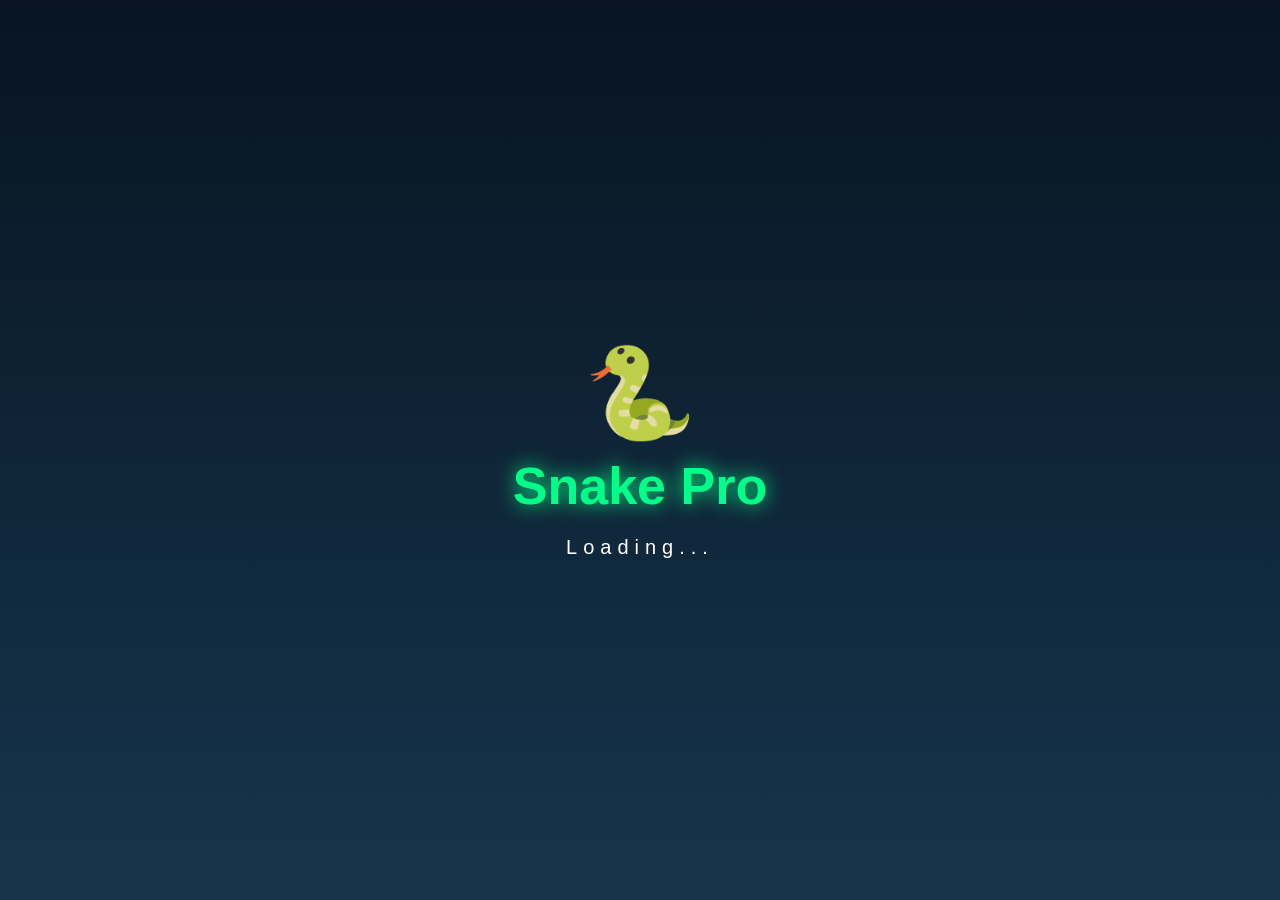
<file: index.html>
<!DOCTYPE html>
<html lang="id">
<head>

<meta charset="UTF-8">
<meta name="viewport" content="width=device-width, initial-scale=1.0">

<title>Snake Pro - Modern Snake Game</title>

<meta name="description" content="Play Snake Pro online. Modern snake game with swipe control, wrap mode, leaderboard, bonus food and skins.">

<meta name="keywords" content="snake game, html5 game, browser game, snake pro, mobile game">

<meta name="author" content="Akil">

<meta name="robots" content="index, follow">

<link rel="icon" href="favicon.ico" sizes="any">
<link rel="icon" type="image/png" sizes="32x32" href="assets/img/favicon.png">
<link rel="apple-touch-icon" href="assets/img/favicon.png">

<link rel="manifest" href="manifest.json">
<meta name="theme-color" content="#00ff66">

<link rel="stylesheet" href="style.css">

<!-- Google tag (gtag.js) -->
<script async src="https://www.googletagmanager.com/gtag/js?id=G-ES4ZM3SX9P"></script>
<script>
  window.dataLayer = window.dataLayer || [];
  function gtag(){dataLayer.push(arguments);}
  gtag('js', new Date());

  gtag('config', 'G-ES4ZM3SX9P');
</script>

</head>
<body>

<div id="app">

    <!-- Splash Screen -->
    <div id="splash">

        <div class="snake">🐍</div>

        <h1>Snake Pro</h1>

        <p>Loading...</p>

    </div>

    <!-- Menu -->
    <div id="menu" class="hidden">

        <h1 class="title">🐍 Snake Pro</h1>

        <button id="playBtn" class="btn">▶ PLAY</button>
        <select id="difficulty" class="btn">

    <option value="200">🟢 EASY</option>
    
    <option value="150" selected>🟡 NORMAL</option>
    
    <option value="90">🔴 HARD</option>
    
</select>

        <button id="highScoreBtn" class="btn">🏆 HIGH SCORE</button>
        <button id="musicBtn" class="btn">
    🔊 MUSIC ON
</button>
<button id="settingsBtn" class="btn">
    ⚙️ PENGATURAN
</button>

<button id="aboutBtn" class="btn">ℹ TENTANG GAME</button>
    
    <h2>⚙️ PENGATURAN</h2>
    
    <button id="wrapBtn" class="btn">
        🌍 Wrap Mode : OFF
    </button>
    
    <button id="skinBtn" class="btn">
        🎨 Skin : Hijau
    </button>
    
    <button id="leaderboardBtn" class="btn">
        🏆 Leaderboard
    </button>
    
    <button id="continueBtn" class="btn">
        💾 Continue
    </button>
    
    <button id="closeSettings" class="btn">
        ❌ Tutup
    </button>
    
</div>

    </div>

    <!-- Game -->
    <div id="game" class="hidden">

        <div class="topBar">
    
    <div>
        🏆 Score :
        <span id="score">0</span>
    </div>
    
    <button id="pauseBtn">
        ⏸ PAUSE
    </button>
    <div id="pauseMenu" class="hidden">
    
    <h2>⏸ GAME PAUSED</h2>
    
    <button id="resumeBtn" class="btn">
        ▶ Lanjutkan
    </button>
    
    <button id="restartPauseBtn" class="btn">
        🔄 Mulai Ulang
    </button>
    
    <button id="menuPauseBtn" class="btn">
        🏠 Kembali ke Menu
    </button>
    
</div>
    
</div>

        <canvas id="gameCanvas"
                width="360"
                height="360"></canvas>
                <div id="gameOver" class="hidden">
    
    <h1>💀 GAME OVER</h1>
    
    <p>Score : <span id="finalScore">0</span></p>
    
    <button id="restartBtn" class="btn">
        🔄 MAIN LAGI
    </button>
    
    <button id="menuBtn" class="btn">
        🏠 MENU
    </button>
    
</div>
<div id="controls">
    
    <button id="up">⬆</button>
    
    <div class="row">
        
        <button id="left">⬅</button>
        
        <button id="down">⬇</button>
        
        <button id="right">➡</button>
        
    </div>
    
</div>
    </div>

</div>


<script src="script.js"></script>

</body>
</html>
</file>
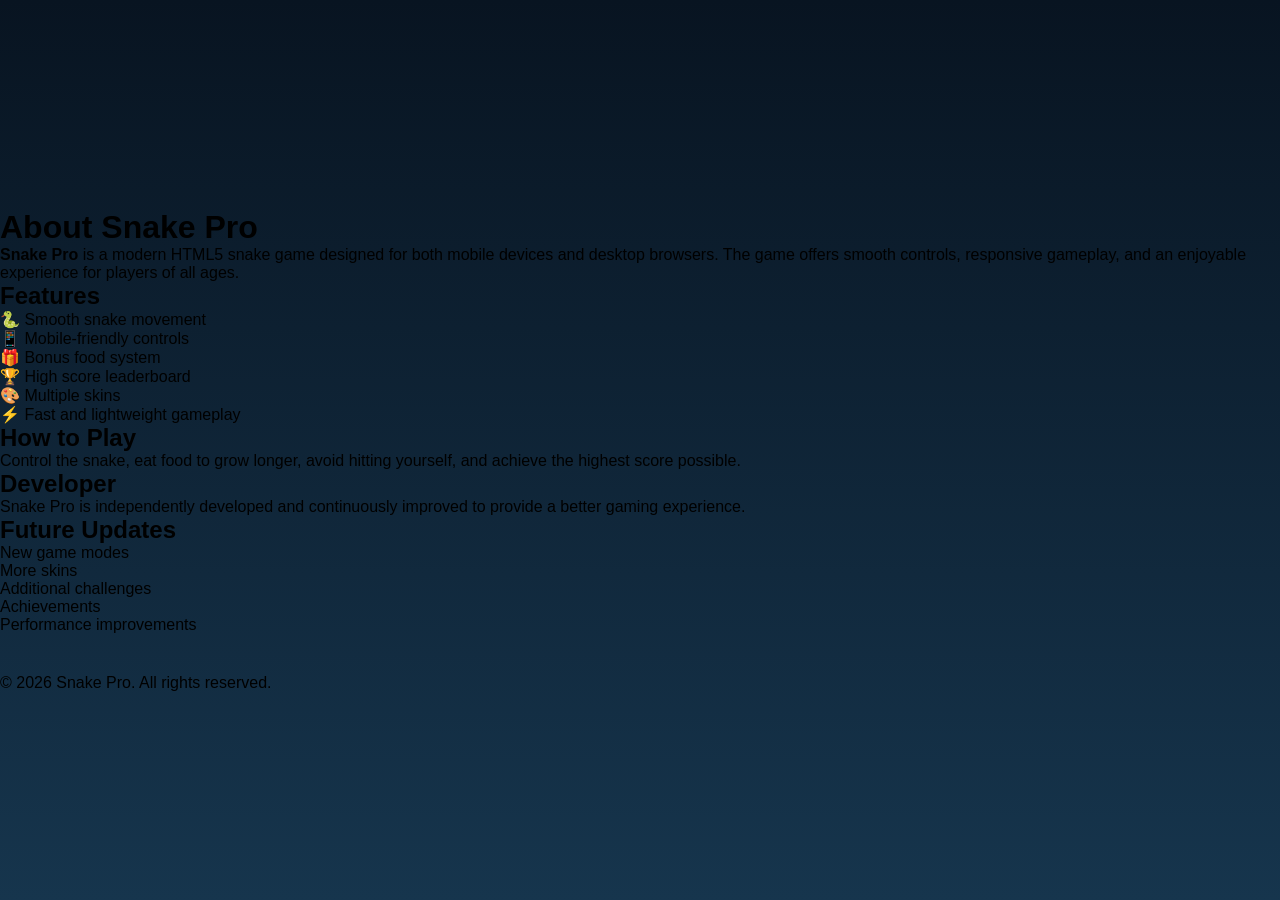
<file: about.html>
<!DOCTYPE html>
<html lang="en">
<head>
  <meta charset="UTF-8">
  <meta name="viewport" content="width=device-width, initial-scale=1.0">
  <title>About - Snake Pro</title>

  <link rel="icon" href="favicon.ico">
  <link rel="stylesheet" href="style.css">
</head>

<body>

  <div class="container">

    <h1>About Snake Pro</h1>

    <p>
      <strong>Snake Pro</strong> is a modern HTML5 snake game designed for both
      mobile devices and desktop browsers. The game offers smooth controls,
      responsive gameplay, and an enjoyable experience for players of all ages.
    </p>

    <h2>Features</h2>

    <ul>
      <li>🐍 Smooth snake movement</li>
      <li>📱 Mobile-friendly controls</li>
      <li>🎁 Bonus food system</li>
      <li>🏆 High score leaderboard</li>
      <li>🎨 Multiple skins</li>
      <li>⚡ Fast and lightweight gameplay</li>
    </ul>

    <h2>How to Play</h2>

    <p>
      Control the snake, eat food to grow longer, avoid hitting yourself,
      and achieve the highest score possible.
    </p>

    <h2>Developer</h2>

    <p>
      Snake Pro is independently developed and continuously improved to provide
      a better gaming experience.
    </p>

    <h2>Future Updates</h2>

    <ul>
      <li>New game modes</li>
      <li>More skins</li>
      <li>Additional challenges</li>
      <li>Achievements</li>
      <li>Performance improvements</li>
    </ul>

    <p style="margin-top:40px;">
      © 2026 Snake Pro. All rights reserved.
    </p>

  </div>

</body>
</html>
</file>
<file: style.css>
* {
    margin: 0;
    padding: 0;
    box-sizing: border-box;
}

body {
    font-family: Arial, Helvetica, sans-serif;
    background: linear-gradient(180deg, #081421, #16354d);
    min-height: 100vh;
    display: flex;
    justify-content: center;
    align-items: center;
    overflow: hidden;
}

.hidden {
    display: none !important;
}

#app {
    width: 100%;
    max-width: 420px;
    text-align: center;
}

/* ================= SPLASH ================= */

#splash {
    display: flex;
    flex-direction: column;
    justify-content: center;
    align-items: center;
    height: 100vh;
}

.snake {
    font-size: 90px;
    animation: float 1.5s ease-in-out infinite;
}

#splash h1 {
    color: #00ff88;
    font-size: 52px;
    margin-top: 10px;
    text-shadow: 0 0 20px #00ff88;
}

#splash p {
    color: white;
    margin-top: 20px;
    font-size: 20px;
    letter-spacing: 6px;
    animation: blink 1s infinite;
}

/* ================= MENU ================= */

#menu {
    display: flex;
    flex-direction: column;
    align-items: center;
    justify-content: center;
}

.title {
    color: #00ff88;
    font-size: 50px;
    margin-bottom: 40px;
    text-shadow: 0 0 20px #00ff88;
}

.btn {
    width: 280px;
    padding: 18px;
    margin: 12px 0;
    border: none;
    border-radius: 18px;
    background: #00ff88;
    color: #111;
    font-size: 22px;
    font-weight: bold;
    cursor: pointer;
    box-shadow: 0 0 20px #00ff88;
    transition: .2s;
}

.btn:active {
    transform: scale(.96);
}

/* ================= GAME ================= */

#game {
    display: flex;
    flex-direction: column;
    align-items: center;
}

.topBar {
    color: white;
    font-size: 24px;
    margin-bottom: 15px;
}

#gameCanvas {
    width: 360px;
    height: 360px;
    background: #111;
    border: 4px solid #00ff88;
    border-radius: 15px;
    box-shadow: 0 0 20px #00ff88;
}

/* ================= ANIMATION ================= */

@keyframes blink {
    50% {
        opacity: .3;
    }
}

@keyframes float {
    50% {
        transform: translateY(-10px);
    }
}
/* ================= CONTROLS ================= */

#controls {
    margin-top: 20px;
    display: flex;
    flex-direction: column;
    align-items: center;
}

.row {
    display: flex;
    gap: 20px;
    margin-top: 15px;
}

#controls button {
    
    width: 70px;
    height: 70px;
    
    border: none;
    
    border-radius: 18px;
    
    font-size: 32px;
    
    font-weight: bold;
    
    background: #00ff88;
    
    color: #111;
    
    box-shadow: 0 0 15px #00ff88;
    
}

#controls button:active {
    
    transform: scale(.92);
    
}
/*================ GAME OVER =================*/

#game {
    position: relative;
}

#gameOver {
    
    position: absolute;
    
    top: 50%;
    left: 50%;
    
    transform: translate(-50%, -50%);
    
    width: 300px;
    
    background: rgba(8, 20, 33, .95);
    
    border: 3px solid #00ff88;
    
    border-radius: 20px;
    
    padding: 25px;
    
    text-align: center;
    
    box-shadow: 0 0 25px #00ff88;
    
    z-index: 100;
}

#gameOver h1 {
    
    color: #ff4444;
    
    margin-bottom: 15px;
    
    font-size: 32px;
    
}

#gameOver p {
    
    color: white;
    
    font-size: 24px;
    
    margin-bottom: 20px;
    
}
#pauseBtn {
    
    padding: 8px 18px;
    
    border: none;
    
    border-radius: 10px;
    
    background: #00ff88;
    
    color: #111;
    
    font-weight: bold;
    
    cursor: pointer;
    
    margin-left: 15px;
    
}

.topBar {
    
    display: flex;
    
    justify-content: space-between;
    
    align-items: center;
    
    width: 360px;
    
    margin-bottom: 15px;
    
}
select.btn {
    
    appearance: none;
    
    text-align: center;
    
    cursor: pointer;
    
}
#settingsPanel {
    position: fixed;
    top: 0;
    left: 0;
    width: 100%;
    height: 100%;
    background: rgba(0, 0, 0, .85);
    display: flex;
    flex-direction: column;
    justify-content: center;
    align-items: center;
    gap: 15px;
    z-index: 9999;
}

#settingsPanel.hidden {
    display: none;
}
</file>
